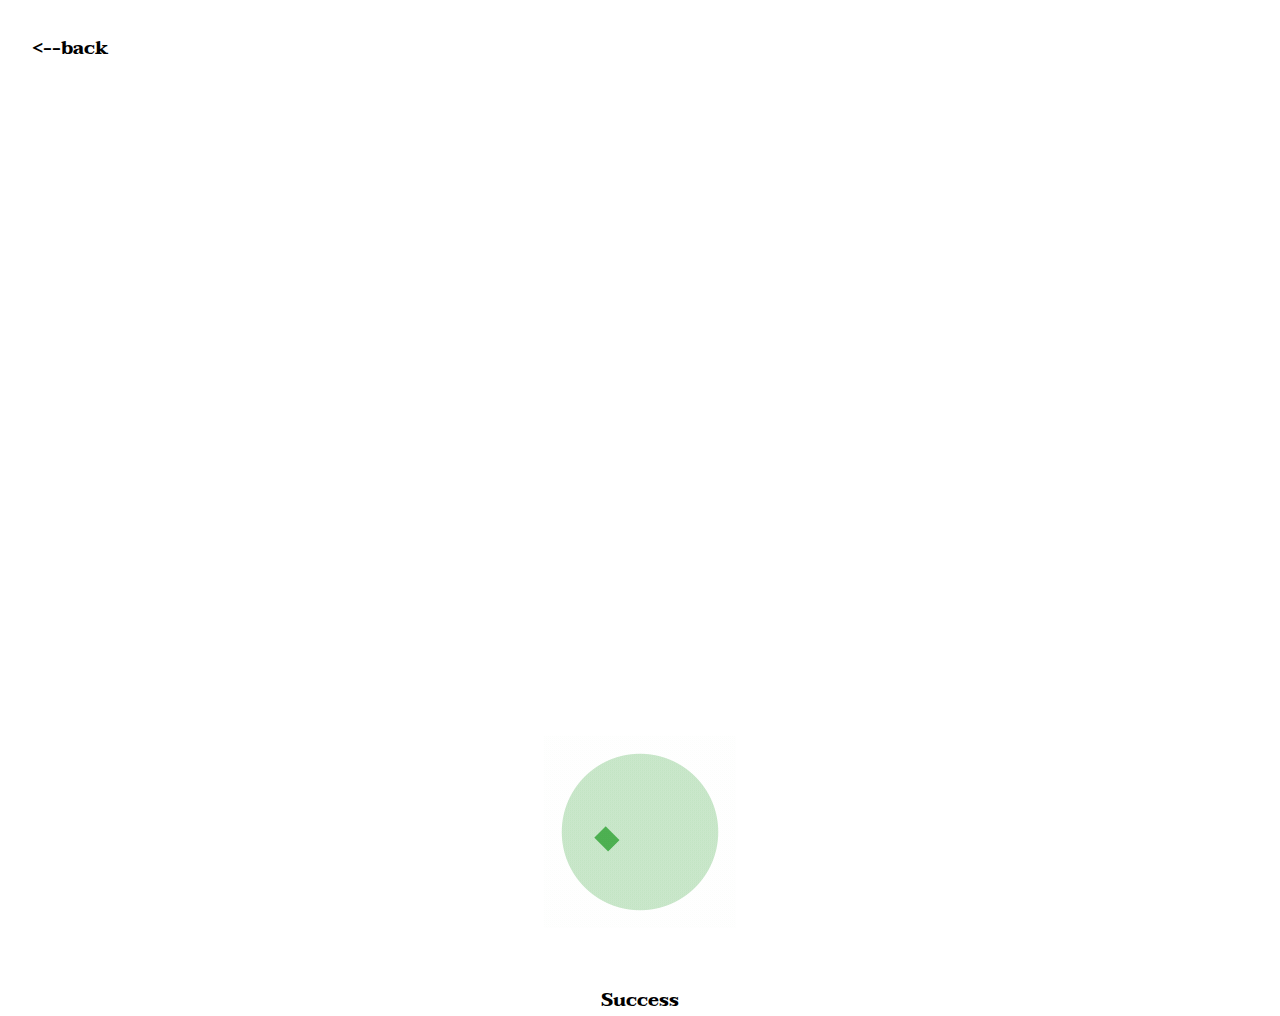
<file: success.html>
<!DOCTYPE html>
<html lang="en">

<head>
    <meta charset="UTF-8">
    <meta http-equiv="X-UA-Compatible" content="IE=edge">
    <link rel="stylesheet" href="./getaquote.css">
    <link rel="stylesheet" href="./style.css">
    
    <meta name="viewport" content="width=device-width, initial-scale=1.0">
    <title>thedevhassan | Front End Developer and a Python Lover</title>
</head>

<body>
<div style="padding:2rem">
    <h3><a href="index.html"><--back</a></h3>
</div>
<div class =success-submit>
<img src="check-circle.gif" alt="">
</div>
<br>
<br>
<div align="center" >
    <h3><a href="index.html">Success</a></h3>
</div>
</body>

</html>
</file>
<file: getaquote.css>
.form-section{
    /* background-color: yellow; */
    display:flex;
    justify-content: center;
    /* padding-left:10%; */
}
textarea{
    resize:none;
}
.quote-div{
    width : 90%;
    margin-top:3rem;
    margin-bottom:6rem;
    

    /* background-color: yellow; */

}
.quote-form{

    display: flex;
    flex-direction: column;
    /* background-color: red; */
}

.quote-form input,textarea,button{
    padding:0.5rem;
    margin:1rem;
    border-radius: 0.2rem;
    border: 1px solid gray;

}
</file>
<file: style.css>
/* 400px */
@import url('https://fonts.googleapis.com/css2?family=Taviraj&display=swap');
/* 300px */
/* @import url('https://fonts.googleapis.com/css2?family=Taviraj:wght@300;400&display=swap'); */

:root{
    --primary-color1:#10B981; 
    --primary-color2: #34D399;
    --primary-color3: #6EE7B7;
    --primary-color4:#A7F3D0;
    --primary-color5: #D1FAE5;
    --primary-color6: #ECFDF5;

}

* {
    margin: 0;
    padding: 0;
    box-sizing: border-box;
}

html,
body {
    font-family: "Taviraj", "sans-serif";
    /* background-image: url("bg.jpg");
    background-repeat: no-repeat; */

}

html, body{
    /* width: 100%; */
    position: relative;
    overflow-x: hidden;
}

a{
    text-decoration: none;
    color:black;
}
li{
    list-style: none;
}

.cta-button1{
    padding:0.7rem 2rem 0.7rem 2rem;
    font-size: 1rem;
    margin:1rem;
    border:1px solid black;
    border-radius: 0.5rem;
    background-color: var(--primary-color2);
}

.cta-button2{
    padding:0.5rem 1.5rem 0.5rem 1.5rem;
    font-size: 1rem;
    border:0.5px solid gray;
    border-radius: 0.5rem;
    background-color: var(--primary-color5);
}

.link a{
text-decoration: none;
color: black;
font-size: 1.1rem;

}

/* burger button click */


.nav-list{
    position:absolute;
    background-color: white;
    width:100%;
    height:100vh;
    left:0;
    top:0;
    display:flex;
    flex-direction: column;
    align-items:center;
    justify-content: space-evenly;
    font-size: 2rem;
    padding-top:12rem;
    padding-bottom: 12rem;
    transform: translateX(100%);
    list-style: none;
    overflow-x :hidden;

}


body{
    overflow: hidden !important;
}


.section-heading{
    margin-bottom: 3rem;
}

.section-1{
margin-bottom: 2rem;
}

.punchline {
    position: absolute;
    text-align: left;
    margin-left: 1rem;

}

.punchline .small-head {
    /* font-size: 1rem; */
    font-size: 2vh;
}

.punchline h1 {
    /* font-size: 3rem; */
    /* z-index: 10000;
     */
    font-size: 6vh;
    line-height: 2rem;
}
.punchline h2 {
    font-size: 4vh;
}


.punchline h4 {
    margin-bottom: -0.5rem;
}

.punchline hr {
    color: black;
    background-color: black;
}

/* Testing start from here */
.section-1 {
    background-color: var(--primary-color1);
    border-radius: 0rem 0rem 0.8rem 0.8rem;


}

.section-padding {
    margin-bottom: 8rem;
    text-align: center;
}

/* Testing ends from here */





.image-quote {
    position: relative;
    /* background-color: red; */
}

.image-quote .link {
    position: absolute;
    margin-top: 9rem;
    left:10vw;


}




/* section 1 start from here */

.portfolio-image {
    width: 70%;
    object-fit: cover;
    border-radius: 50%;
    /* background-color: red; */
    margin-right: 1rem;

}

.image-quote {
    /* background-color: green; */
    text-align: right;
    padding-top: 7rem;


}

.image-quote button {
    position: absolute;
    top: 50%;
    left: 10%;
    border: none;
    padding: 0.6rem 2rem;
    border-radius: 10px;
    font-family: taviraj, serif;
    font-size: 1rem;
    color:white;
    background-color:var(--primary-color1);
}

h1 {
    font-size: 2rem;
}

h4 {
    font-size: 1.5rem;
}

h2 {
    font-size: 2rem;
}


/* .nav-list {
    display: flex;
    display: none;
} */

.navigation {
    display: flex;
    align-items: right;
    /* background-color: var(--primary-color1); */
    justify-content: space-between;
    padding: 0.5rem;
}

.logo {
    display: flex;
    align-items: center;
}

svg {

    cursor: pointer;
    z-index: 10;
}




.tools-list {
    display: flex;
    flex-direction: row;
    justify-content: left;
    margin: 1rem;
    /* background-color: red; */
    border: 1px solid black;
    border-radius: 1rem;
}

.tools-list ul img {
    margin: 0.5rem;


}

.tools-img {
    width: 4rem;
    height: 4rem;
}


/* skills Section  */
.skills-list ul {
    display: flex;
    margin: 1rem;
    justify-content: left;
}

.skills-list ul p {
    margin: 1rem;
    font-size: 1.5rem;
}

.skills-img {
    width: 4rem;
    height: 4rem;

}

.cards img {
    width: 90%;
    height: 100%;
    border-radius: 1rem;

}

.grid-item{
    margin-bottom: 2rem;
}
.cards div {
    text-align: center;
}

.cards p {
    text-align: center;
    font-size: 1.5rem;
    margin-bottom: 1rem;
}

/* main-footer with link columns */

.section__footer {
    display: flex;
    justify-content: center;
    padding: 3rem;
    background-color: var(--primary-color4);
    border-radius: 1rem 1rem 0rem 0rem;
}


.footer {
    list-style: none;
    display: flex;
    justify-content: space-between;
    width: 70%;
}

.footer .footer-head {
    font-size: 1.5rem;
    line-height: 5rem;
}



.small__footer {
    padding: 1rem;
    background-color: var(--primary-color1);
}

.small-footer-socials {
    display: flex;
    /* background-color: orange; */
    justify-content: center;

}

.footer-img {
    width: 2rem;
    height: 2rem;
    margin: 0 1.5rem 0 1.5rem;
}

/* extra animation */
.shadow{
    /* Reddish shadow with 1rem blur */
    box-shadow: 0.2rem 0.2rem 0.3rem var(--primary-color4);
}


body::-webkit-scrollbar {
    display: none;
  }
  
  /* Hide scrollbar for IE, Edge and Firefox */
  body {
    -ms-overflow-style: none;  /* IE and Edge */
    scrollbar-width: none;  /* Firefox */
  }

  /* universal hover function*/
  .hover-universal:hover{
    transition: all .2s ease-in-out; 
    transform: scale(1.02);

  }



.success-submit{
    display: flex;
    justify-content: center;
    margin-top:50%;
}

.div-2 .punchline {
    z-index: 1;
}

/* @media only screen and (min-width: 700px) {

    html,body {
        margin-left: 10%;
        margin-right: 10%;
    }
    
} */
</file>
